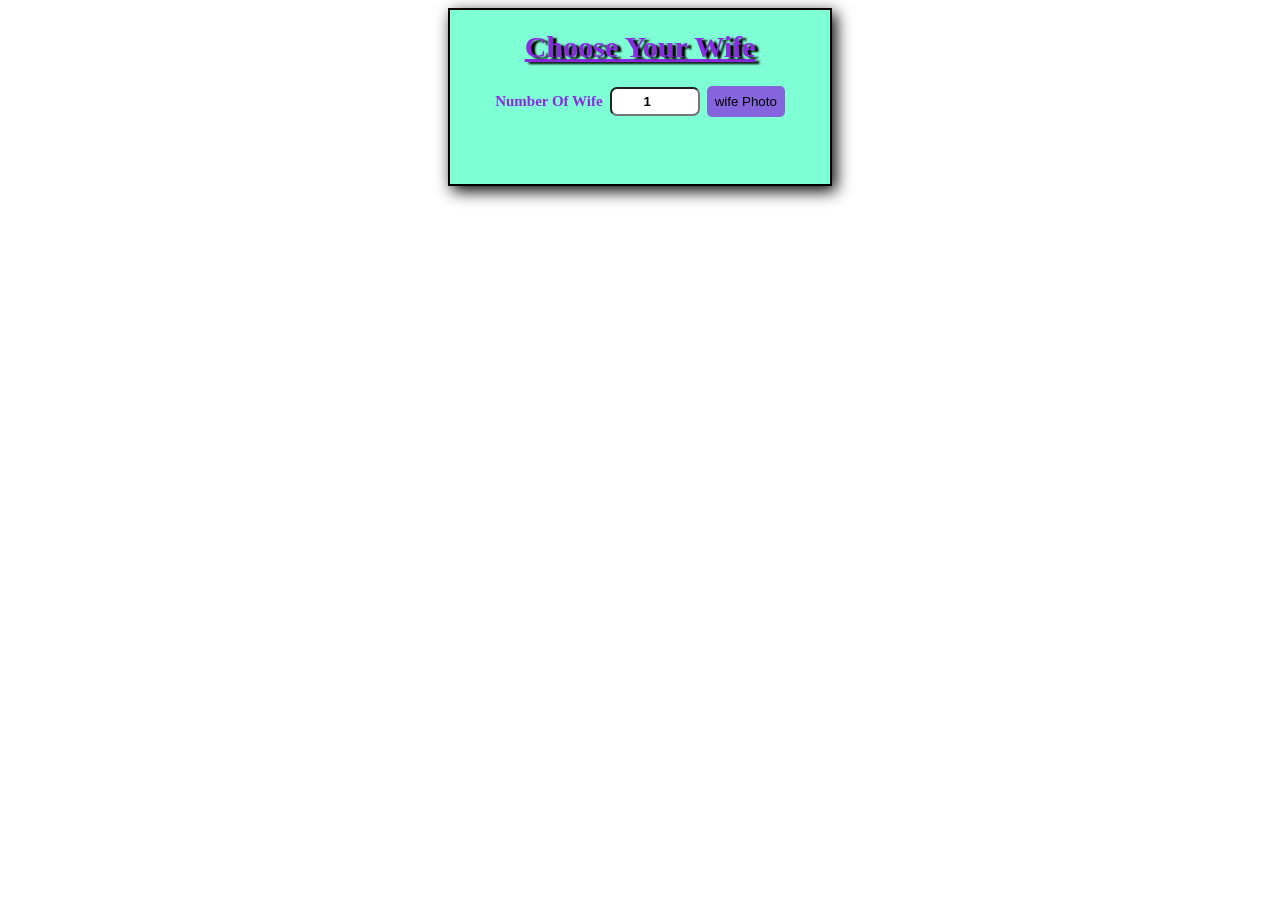
<file: index.html>
<!DOCTYPE html>
<html lang="en">
<head>
    <meta charset="UTF-8">
    <meta name="viewport" content="width=device-width, initial-scale=1.0">
    <title>Document</title>
    <link rel="stylesheet" href="style.css">
</head>
<body>
    <form >

    <h1 id="wife">Choose Your Wife</h1>
    <label> Number Of Wife</label>
    <input type="number" id="numofwife" value="1" min="1" max="4">
    <button type="button" id="photo" onclick="check()">wife Photo</button>
    <div id="result"></div>
    <div id="images"></div>
    </form>
    <script src="script.js" defer></script>
</body>
</html>
</file>
<file: style.css>
form{
    text-align: center;
    margin: auto;
    border: 2px solid black;
    max-width: 380px;
    background-color: aquamarine;
    box-shadow: 4px 5px 15px black;
    padding: 0 0 40px 0;
   
}
#wife{
    font-size:30px;
    color: blueviolet;
    text-decoration: underline;
    text-shadow: 4px 2px 2px black;
    
}
label{
    font-weight: bold;
    font-size: 15px;
    color: blueviolet;
}
#numofwife{
    padding: 5px;
    width: 20%;
    text-align: center;
    font-weight: bold;
    border-radius: 7px;
    margin: 3px;   
}
#photo{
    cursor: pointer;
    background-color: rgba(137, 43, 226, 0.731);
    border-radius: 5px;
    border: none;
    padding: 8px;
}
#photo:hover{
    background-color: rgb(137, 43, 226);
}
#result{
    margin: 25px;
}
#images{
    width: 150px;
    margin: 5px;
}
</file>
<file: dice.css>
form{
    text-align: center;
    margin: auto;
    border: 2px solid black;
    max-width: 380px;
    background-color: aquamarine;
    box-shadow: 4px 5px 15px black;
    padding: 0 0 40px 0;
   
}
#wife{
    font-size:30px;
    color: blueviolet;
    text-decoration: underline;
    text-shadow: 4px 2px 2px black;
    
}
label{
    font-weight: bold;
    font-size: 15px;
    color: blueviolet;
}
#numofwife{
    padding: 5px;
    width: 20%;
    text-align: center;
    font-weight: bold;
    border-radius: 7px;
    margin: 3px;   
}
#photo{
    cursor: pointer;
    background-color: rgba(137, 43, 226, 0.731);
    border-radius: 5px;
    border: none;
    padding: 8px;
}
#photo:hover{
    background-color: rgb(137, 43, 226);
}
#result{
    margin: 25px;
}
#images{
    width: 150px;
    margin: 5px;
}
</file>
